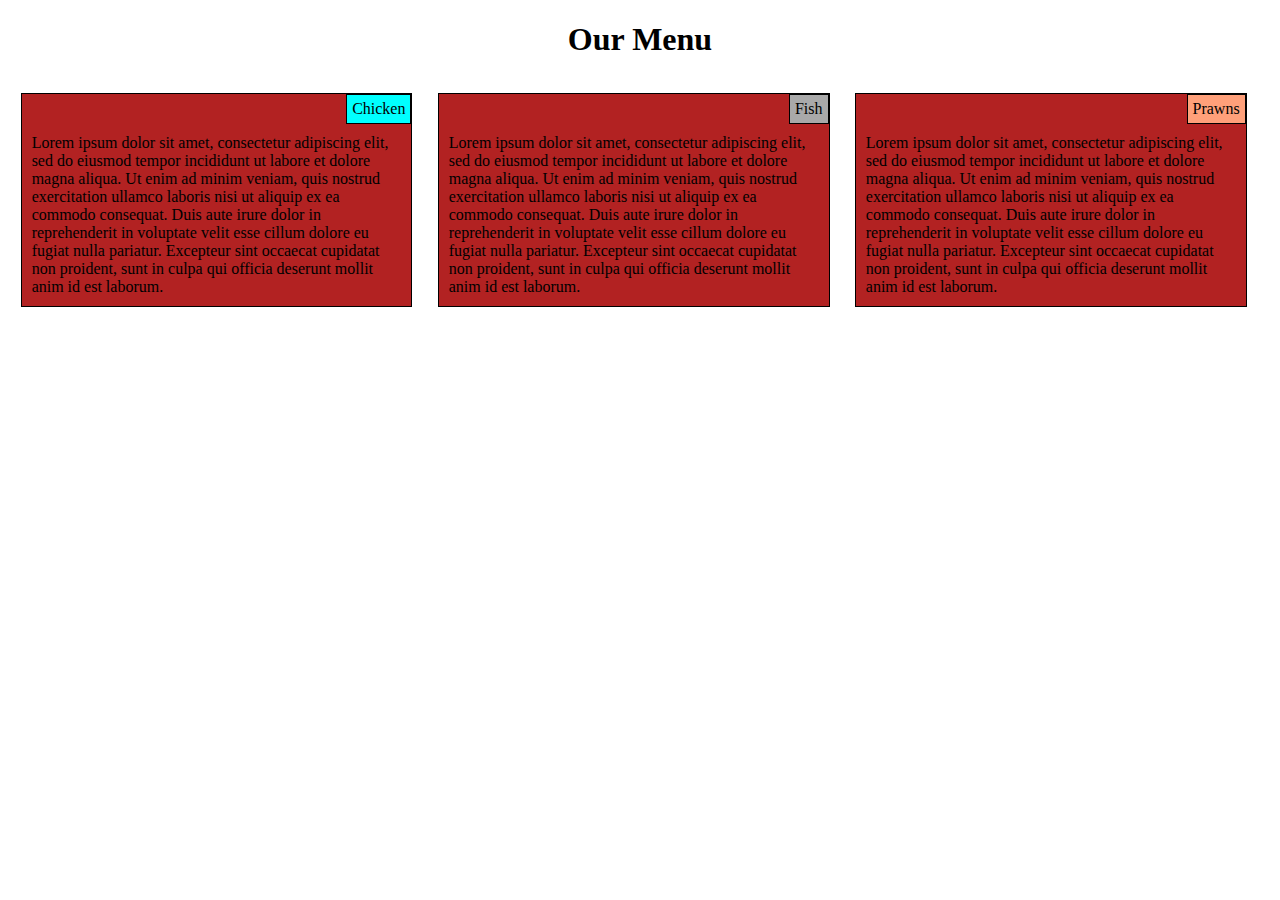
<file: mod2/index.html>
<!DOCTYPE html>
<html>

<head>
    <meta name="viewport" content="width=device-width initial-scale=1.0">
    <title>Module 2</title>
    <link rel="stylesheet" href="css/styles.css">
</head>

<body>
    <h1>Our Menu</h1>
    <div class="first">
        <div class="title">
            Chicken
        </div>
        <div class="text">
            Lorem ipsum dolor sit amet, consectetur adipiscing elit, sed do eiusmod tempor incididunt ut labore et
            dolore magna aliqua. Ut enim ad minim veniam, quis nostrud exercitation ullamco laboris nisi ut aliquip ex
            ea commodo consequat. Duis aute irure dolor in reprehenderit in voluptate velit esse cillum dolore eu fugiat
            nulla pariatur. Excepteur sint occaecat cupidatat non proident, sunt in culpa qui officia deserunt mollit
            anim id est laborum.
        </div>
    </div>
    <div class="second">
        <div class="title">
            Fish
        </div>
        <div class="text">
            Lorem ipsum dolor sit amet, consectetur adipiscing elit, sed do eiusmod tempor incididunt ut labore et
            dolore magna aliqua. Ut enim ad minim veniam, quis nostrud exercitation ullamco laboris nisi ut aliquip ex
            ea commodo consequat. Duis aute irure dolor in reprehenderit in voluptate velit esse cillum dolore eu fugiat
            nulla pariatur. Excepteur sint occaecat cupidatat non proident, sunt in culpa qui officia deserunt mollit
            anim id est laborum.
        </div>
    </div>
    <div class="third">
        <div class="title">
            Prawns
        </div>
        <div class="text">
            Lorem ipsum dolor sit amet, consectetur adipiscing elit, sed do eiusmod tempor incididunt ut labore et
            dolore magna aliqua. Ut enim ad minim veniam, quis nostrud exercitation ullamco laboris nisi ut aliquip ex
            ea commodo consequat. Duis aute irure dolor in reprehenderit in voluptate velit esse cillum dolore eu fugiat
            nulla pariatur. Excepteur sint occaecat cupidatat non proident, sunt in culpa qui officia deserunt mollit
            anim id est laborum.
        </div>
    </div>
</body>

</html>
</file>
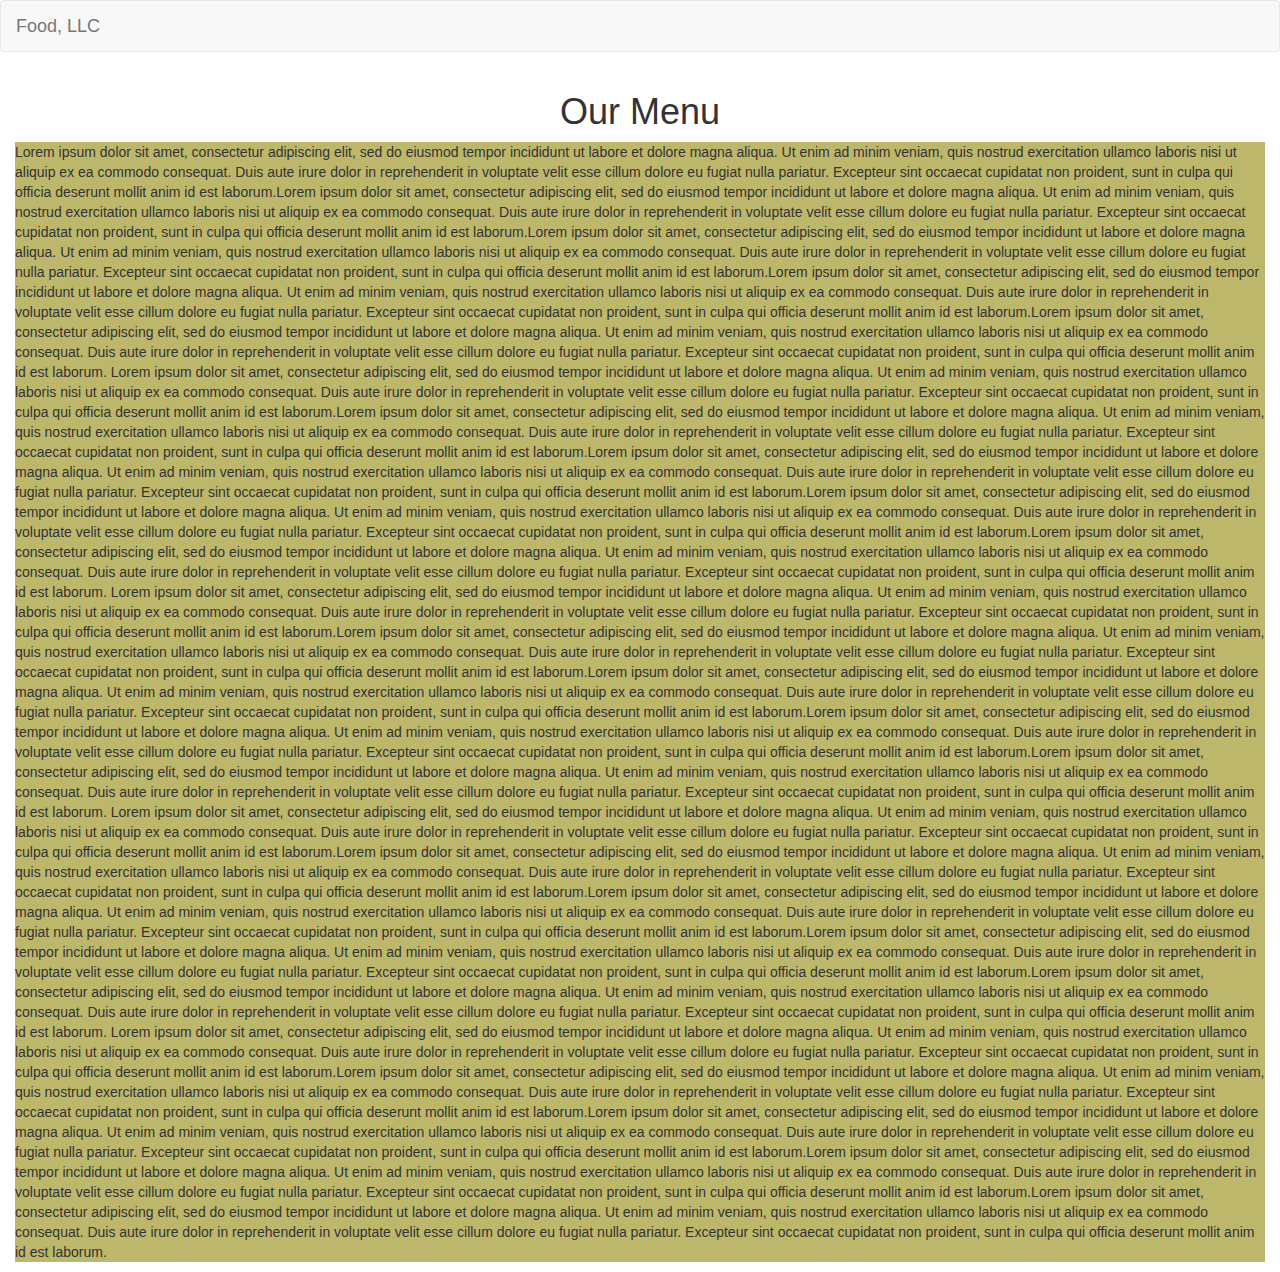
<file: mod3/index.html>
<!DOCTYPE html>
<html lang="en">

<head>
    <meta charset="utf-8">
    <meta name="viewport" content="width=device-width, initial-scale=1">
    <title>Module 3</title>
    <link rel="stylesheet" href="css/bootstrap.min.css">
    <link rel="stylesheet" href="css/styles.css">
</head>

<body>
    <nav class="navbar navbar-default">
        <div class="container-fluid">
            <div class="navbar-header">
                <div class="navbar-brand">Food, LLC</div>
                <button type="button" class="navbar-toggle collapsed" data-toggle="collapse" data-target="#buttonMenu"
                    aria-expanded="false">
                    <span class="sr-only">Toggle navigation</span>
                    <span class="icon-bar"></span>
                    <span class="icon-bar"></span>
                    <span class="icon-bar"></span>
                </button>
            </div>
            <div class="collapse navbar-collapse" id="buttonMenu">
                <ul class="nav navbar-nav visible-xs text-center" id=navigationList>
                    <li>
                        Chicken
                    </li>
                    <li>
                        Beef
                    </li>
                    <li>
                        Sushi
                    </li>
                </ul>
            </div>
        </div>
    </nav>
    <div class="container-fluid">
        <h1 class="text-center">Our Menu</h1>
        <div class="row">
            <div class="col-xs-12">
                <p>
                    Lorem ipsum dolor sit amet, consectetur adipiscing elit, sed do eiusmod tempor incididunt ut labore
                    et
                    dolore magna aliqua. Ut enim ad minim veniam, quis nostrud exercitation ullamco laboris nisi ut
                    aliquip
                    ex ea commodo consequat. Duis aute irure dolor in reprehenderit in voluptate velit esse cillum
                    dolore eu
                    fugiat nulla pariatur. Excepteur sint occaecat cupidatat non proident, sunt in culpa qui officia
                    deserunt mollit anim id est laborum.Lorem ipsum dolor sit amet, consectetur adipiscing elit, sed do
                    eiusmod tempor incididunt ut labore et dolore magna aliqua. Ut enim ad minim veniam, quis nostrud
                    exercitation ullamco laboris nisi ut aliquip ex ea commodo consequat. Duis aute irure dolor in
                    reprehenderit in voluptate velit esse cillum dolore eu fugiat nulla pariatur. Excepteur sint
                    occaecat
                    cupidatat non proident, sunt in culpa qui officia deserunt mollit anim id est laborum.Lorem ipsum
                    dolor
                    sit amet, consectetur adipiscing elit, sed do eiusmod tempor incididunt ut labore et dolore magna
                    aliqua. Ut enim ad minim veniam, quis nostrud exercitation ullamco laboris nisi ut aliquip ex ea
                    commodo
                    consequat. Duis aute irure dolor in reprehenderit in voluptate velit esse cillum dolore eu fugiat
                    nulla
                    pariatur. Excepteur sint occaecat cupidatat non proident, sunt in culpa qui officia deserunt mollit
                    anim
                    id est laborum.Lorem ipsum dolor sit amet, consectetur adipiscing elit, sed do eiusmod tempor
                    incididunt
                    ut labore et dolore magna aliqua. Ut enim ad minim veniam, quis nostrud exercitation ullamco laboris
                    nisi ut aliquip ex ea commodo consequat. Duis aute irure dolor in reprehenderit in voluptate velit
                    esse
                    cillum dolore eu fugiat nulla pariatur. Excepteur sint occaecat cupidatat non proident, sunt in
                    culpa
                    qui officia deserunt mollit anim id est laborum.Lorem ipsum dolor sit amet, consectetur adipiscing
                    elit,
                    sed do eiusmod tempor incididunt ut labore et dolore magna aliqua. Ut enim ad minim veniam, quis
                    nostrud
                    exercitation ullamco laboris nisi ut aliquip ex ea commodo consequat. Duis aute irure dolor in
                    reprehenderit in voluptate velit esse cillum dolore eu fugiat nulla pariatur. Excepteur sint
                    occaecat
                    cupidatat non proident, sunt in culpa qui officia deserunt mollit anim id est laborum.
                    Lorem ipsum dolor sit amet, consectetur adipiscing elit, sed do eiusmod tempor incididunt ut labore
                    et
                    dolore magna aliqua. Ut enim ad minim veniam, quis nostrud exercitation ullamco laboris nisi ut
                    aliquip
                    ex ea commodo consequat. Duis aute irure dolor in reprehenderit in voluptate velit esse cillum
                    dolore eu
                    fugiat nulla pariatur. Excepteur sint occaecat cupidatat non proident, sunt in culpa qui officia
                    deserunt mollit anim id est laborum.Lorem ipsum dolor sit amet, consectetur adipiscing elit, sed do
                    eiusmod tempor incididunt ut labore et dolore magna aliqua. Ut enim ad minim veniam, quis nostrud
                    exercitation ullamco laboris nisi ut aliquip ex ea commodo consequat. Duis aute irure dolor in
                    reprehenderit in voluptate velit esse cillum dolore eu fugiat nulla pariatur. Excepteur sint
                    occaecat
                    cupidatat non proident, sunt in culpa qui officia deserunt mollit anim id est laborum.Lorem ipsum
                    dolor
                    sit amet, consectetur adipiscing elit, sed do eiusmod tempor incididunt ut labore et dolore magna
                    aliqua. Ut enim ad minim veniam, quis nostrud exercitation ullamco laboris nisi ut aliquip ex ea
                    commodo
                    consequat. Duis aute irure dolor in reprehenderit in voluptate velit esse cillum dolore eu fugiat
                    nulla
                    pariatur. Excepteur sint occaecat cupidatat non proident, sunt in culpa qui officia deserunt mollit
                    anim
                    id est laborum.Lorem ipsum dolor sit amet, consectetur adipiscing elit, sed do eiusmod tempor
                    incididunt
                    ut labore et dolore magna aliqua. Ut enim ad minim veniam, quis nostrud exercitation ullamco laboris
                    nisi ut aliquip ex ea commodo consequat. Duis aute irure dolor in reprehenderit in voluptate velit
                    esse
                    cillum dolore eu fugiat nulla pariatur. Excepteur sint occaecat cupidatat non proident, sunt in
                    culpa
                    qui officia deserunt mollit anim id est laborum.Lorem ipsum dolor sit amet, consectetur adipiscing
                    elit,
                    sed do eiusmod tempor incididunt ut labore et dolore magna aliqua. Ut enim ad minim veniam, quis
                    nostrud
                    exercitation ullamco laboris nisi ut aliquip ex ea commodo consequat. Duis aute irure dolor in
                    reprehenderit in voluptate velit esse cillum dolore eu fugiat nulla pariatur. Excepteur sint
                    occaecat
                    cupidatat non proident, sunt in culpa qui officia deserunt mollit anim id est laborum.
                    Lorem ipsum dolor sit amet, consectetur adipiscing elit, sed do eiusmod tempor incididunt ut labore
                    et
                    dolore magna aliqua. Ut enim ad minim veniam, quis nostrud exercitation ullamco laboris nisi ut
                    aliquip
                    ex ea commodo consequat. Duis aute irure dolor in reprehenderit in voluptate velit esse cillum
                    dolore eu
                    fugiat nulla pariatur. Excepteur sint occaecat cupidatat non proident, sunt in culpa qui officia
                    deserunt mollit anim id est laborum.Lorem ipsum dolor sit amet, consectetur adipiscing elit, sed do
                    eiusmod tempor incididunt ut labore et dolore magna aliqua. Ut enim ad minim veniam, quis nostrud
                    exercitation ullamco laboris nisi ut aliquip ex ea commodo consequat. Duis aute irure dolor in
                    reprehenderit in voluptate velit esse cillum dolore eu fugiat nulla pariatur. Excepteur sint
                    occaecat
                    cupidatat non proident, sunt in culpa qui officia deserunt mollit anim id est laborum.Lorem ipsum
                    dolor
                    sit amet, consectetur adipiscing elit, sed do eiusmod tempor incididunt ut labore et dolore magna
                    aliqua. Ut enim ad minim veniam, quis nostrud exercitation ullamco laboris nisi ut aliquip ex ea
                    commodo
                    consequat. Duis aute irure dolor in reprehenderit in voluptate velit esse cillum dolore eu fugiat
                    nulla
                    pariatur. Excepteur sint occaecat cupidatat non proident, sunt in culpa qui officia deserunt mollit
                    anim
                    id est laborum.Lorem ipsum dolor sit amet, consectetur adipiscing elit, sed do eiusmod tempor
                    incididunt
                    ut labore et dolore magna aliqua. Ut enim ad minim veniam, quis nostrud exercitation ullamco laboris
                    nisi ut aliquip ex ea commodo consequat. Duis aute irure dolor in reprehenderit in voluptate velit
                    esse
                    cillum dolore eu fugiat nulla pariatur. Excepteur sint occaecat cupidatat non proident, sunt in
                    culpa
                    qui officia deserunt mollit anim id est laborum.Lorem ipsum dolor sit amet, consectetur adipiscing
                    elit,
                    sed do eiusmod tempor incididunt ut labore et dolore magna aliqua. Ut enim ad minim veniam, quis
                    nostrud
                    exercitation ullamco laboris nisi ut aliquip ex ea commodo consequat. Duis aute irure dolor in
                    reprehenderit in voluptate velit esse cillum dolore eu fugiat nulla pariatur. Excepteur sint
                    occaecat
                    cupidatat non proident, sunt in culpa qui officia deserunt mollit anim id est laborum.
                    Lorem ipsum dolor sit amet, consectetur adipiscing elit, sed do eiusmod tempor incididunt ut labore
                    et
                    dolore magna aliqua. Ut enim ad minim veniam, quis nostrud exercitation ullamco laboris nisi ut
                    aliquip
                    ex ea commodo consequat. Duis aute irure dolor in reprehenderit in voluptate velit esse cillum
                    dolore eu
                    fugiat nulla pariatur. Excepteur sint occaecat cupidatat non proident, sunt in culpa qui officia
                    deserunt mollit anim id est laborum.Lorem ipsum dolor sit amet, consectetur adipiscing elit, sed do
                    eiusmod tempor incididunt ut labore et dolore magna aliqua. Ut enim ad minim veniam, quis nostrud
                    exercitation ullamco laboris nisi ut aliquip ex ea commodo consequat. Duis aute irure dolor in
                    reprehenderit in voluptate velit esse cillum dolore eu fugiat nulla pariatur. Excepteur sint
                    occaecat
                    cupidatat non proident, sunt in culpa qui officia deserunt mollit anim id est laborum.Lorem ipsum
                    dolor
                    sit amet, consectetur adipiscing elit, sed do eiusmod tempor incididunt ut labore et dolore magna
                    aliqua. Ut enim ad minim veniam, quis nostrud exercitation ullamco laboris nisi ut aliquip ex ea
                    commodo
                    consequat. Duis aute irure dolor in reprehenderit in voluptate velit esse cillum dolore eu fugiat
                    nulla
                    pariatur. Excepteur sint occaecat cupidatat non proident, sunt in culpa qui officia deserunt mollit
                    anim
                    id est laborum.Lorem ipsum dolor sit amet, consectetur adipiscing elit, sed do eiusmod tempor
                    incididunt
                    ut labore et dolore magna aliqua. Ut enim ad minim veniam, quis nostrud exercitation ullamco laboris
                    nisi ut aliquip ex ea commodo consequat. Duis aute irure dolor in reprehenderit in voluptate velit
                    esse
                    cillum dolore eu fugiat nulla pariatur. Excepteur sint occaecat cupidatat non proident, sunt in
                    culpa
                    qui officia deserunt mollit anim id est laborum.Lorem ipsum dolor sit amet, consectetur adipiscing
                    elit,
                    sed do eiusmod tempor incididunt ut labore et dolore magna aliqua. Ut enim ad minim veniam, quis
                    nostrud
                    exercitation ullamco laboris nisi ut aliquip ex ea commodo consequat. Duis aute irure dolor in
                    reprehenderit in voluptate velit esse cillum dolore eu fugiat nulla pariatur. Excepteur sint
                    occaecat
                    cupidatat non proident, sunt in culpa qui officia deserunt mollit anim id est laborum.
                    Lorem ipsum dolor sit amet, consectetur adipiscing elit, sed do eiusmod tempor incididunt ut labore
                    et
                    dolore magna aliqua. Ut enim ad minim veniam, quis nostrud exercitation ullamco laboris nisi ut
                    aliquip
                    ex ea commodo consequat. Duis aute irure dolor in reprehenderit in voluptate velit esse cillum
                    dolore eu
                    fugiat nulla pariatur. Excepteur sint occaecat cupidatat non proident, sunt in culpa qui officia
                    deserunt mollit anim id est laborum.Lorem ipsum dolor sit amet, consectetur adipiscing elit, sed do
                    eiusmod tempor incididunt ut labore et dolore magna aliqua. Ut enim ad minim veniam, quis nostrud
                    exercitation ullamco laboris nisi ut aliquip ex ea commodo consequat. Duis aute irure dolor in
                    reprehenderit in voluptate velit esse cillum dolore eu fugiat nulla pariatur. Excepteur sint
                    occaecat
                    cupidatat non proident, sunt in culpa qui officia deserunt mollit anim id est laborum.Lorem ipsum
                    dolor
                    sit amet, consectetur adipiscing elit, sed do eiusmod tempor incididunt ut labore et dolore magna
                    aliqua. Ut enim ad minim veniam, quis nostrud exercitation ullamco laboris nisi ut aliquip ex ea
                    commodo
                    consequat. Duis aute irure dolor in reprehenderit in voluptate velit esse cillum dolore eu fugiat
                    nulla
                    pariatur. Excepteur sint occaecat cupidatat non proident, sunt in culpa qui officia deserunt mollit
                    anim
                    id est laborum.Lorem ipsum dolor sit amet, consectetur adipiscing elit, sed do eiusmod tempor
                    incididunt
                    ut labore et dolore magna aliqua. Ut enim ad minim veniam, quis nostrud exercitation ullamco laboris
                    nisi ut aliquip ex ea commodo consequat. Duis aute irure dolor in reprehenderit in voluptate velit
                    esse
                    cillum dolore eu fugiat nulla pariatur. Excepteur sint occaecat cupidatat non proident, sunt in
                    culpa
                    qui officia deserunt mollit anim id est laborum.Lorem ipsum dolor sit amet, consectetur adipiscing
                    elit,
                    sed do eiusmod tempor incididunt ut labore et dolore magna aliqua. Ut enim ad minim veniam, quis
                    nostrud
                    exercitation ullamco laboris nisi ut aliquip ex ea commodo consequat. Duis aute irure dolor in
                    reprehenderit in voluptate velit esse cillum dolore eu fugiat nulla pariatur. Excepteur sint
                    occaecat
                    cupidatat non proident, sunt in culpa qui officia deserunt mollit anim id est laborum.
                </p>
            </div>
        </div>
    </div>
    <script src="js/jquery-2.2.4.min.js"></script>
    <script src="js/bootstrap.min.js"></script>
</body>

</html>
</file>
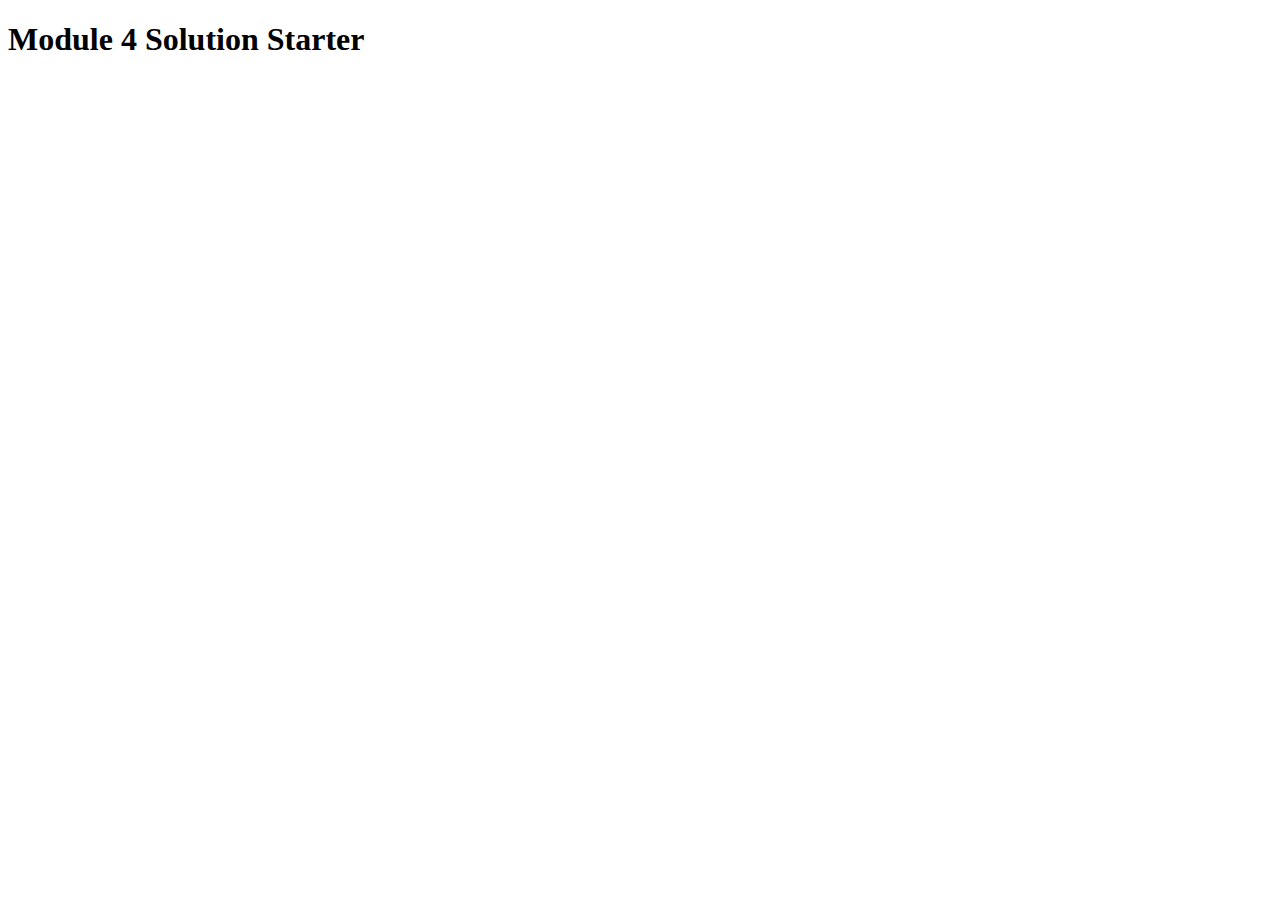
<file: mod4/index.html>
<!DOCTYPE html>
<html>
<head>
  <meta charset="utf-8">
  <title>Module 4 Solution Starter</title>
  <script>
    var names = []; // DO NOT REMOVE
  </script>
  <script src="SpeakHello.js"></script>
  <script src="SpeakGoodBye.js"></script>
  <script src="script.js"></script>
</head>
<body>
  <h1>Module 4 Solution Starter</h1>
</body>
</html>
</file>
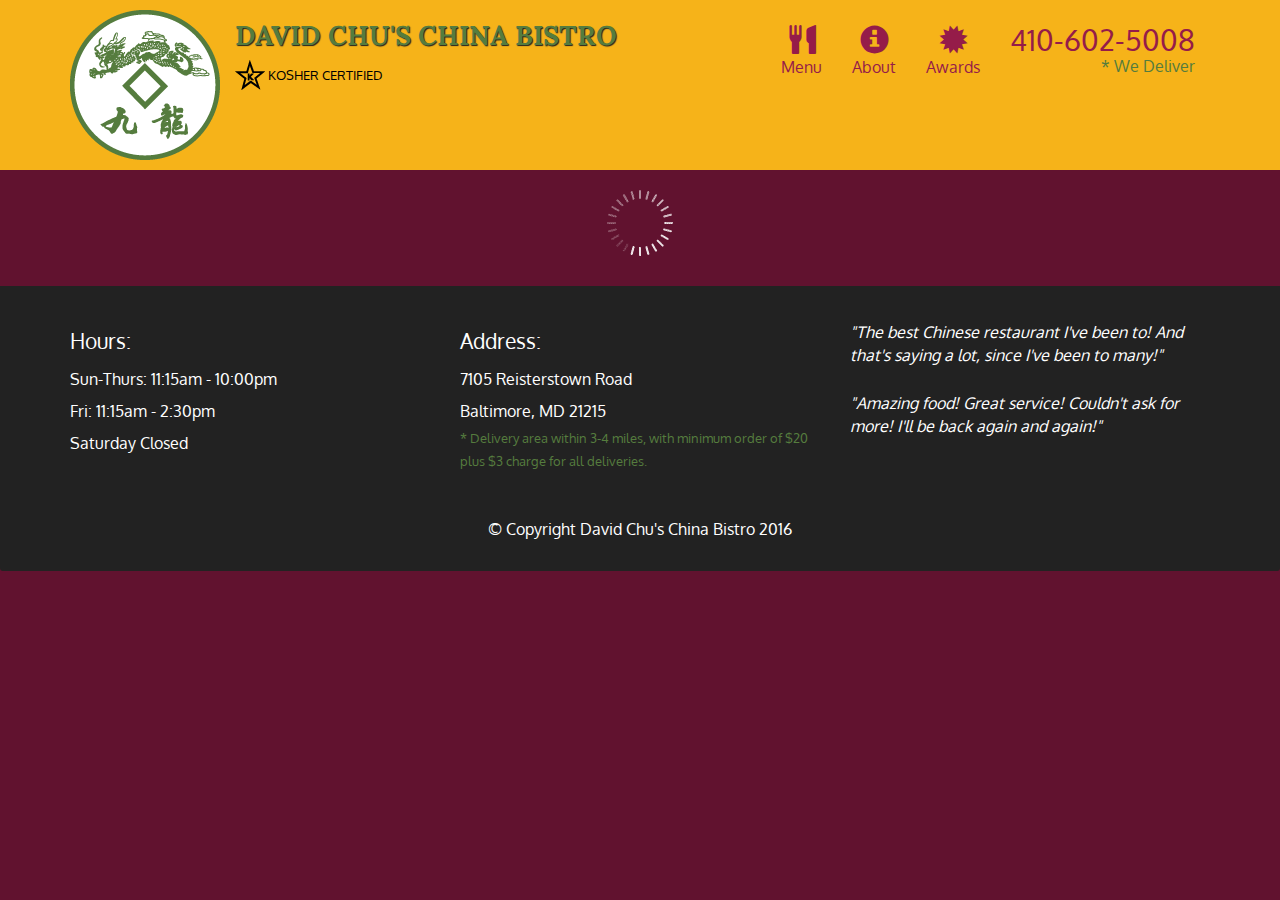
<file: mod5/index.html>
<!doctype html>
<html lang="en">
  <head>
    <meta charset="utf-8">
    <meta http-equiv="X-UA-Compatible" content="IE=edge">
    <meta name="viewport" content="width=device-width, initial-scale=1">
    <title>David Chu's China Bistro</title>
    <link rel="stylesheet" href="css/bootstrap.min.css">
    <link rel="stylesheet" href="css/styles.css">
    <link href='https://fonts.googleapis.com/css?family=Oxygen:400,300,700' rel='stylesheet' type='text/css'>
    <link href='https://fonts.googleapis.com/css?family=Lora' rel='stylesheet' type='text/css'>
  </head>
<body>
  <header>
    <nav id="header-nav" class="navbar navbar-default">
      <div class="container">
        <div class="navbar-header">
          <a href="index.html" class="pull-left visible-md visible-lg">
            <div id="logo-img" alt="Logo image"></div>
          </a>

          <div class="navbar-brand">
            <a href="index.html"><h1>David Chu's China Bistro</h1></a>
            <p>
              <img src="images/star-k-logo.png" alt="Kosher certification">
              <span>Kosher Certified</span>
            </p>
          </div>

          <button id="navbarToggle" type="button" class="navbar-toggle collapsed" data-toggle="collapse" data-target="#collapsable-nav" aria-expanded="false">
            <span class="sr-only">Toggle navigation</span>
            <span class="icon-bar"></span>
            <span class="icon-bar"></span>
            <span class="icon-bar"></span>
          </button>
        </div>
        
        <div id="collapsable-nav" class="collapse navbar-collapse">
           <ul id="nav-list" class="nav navbar-nav navbar-right">
            <li id="navHomeButton" class="visible-xs active">
              <a href="index.html">
                <span class="glyphicon glyphicon-home"></span> Home</a>
            </li>
            <li id="navMenuButton">
              <a href="#" onclick="$dc.loadMenuCategories();">
                <span class="glyphicon glyphicon-cutlery"></span><br class="hidden-xs"> Menu</a>
            </li>
            <li>
              <a href="#">
                <span class="glyphicon glyphicon-info-sign"></span><br class="hidden-xs"> About</a>
            </li>
            <li>
              <a href="#">
                <span class="glyphicon glyphicon-certificate"></span><br class="hidden-xs"> Awards</a>
            </li>
            <li id="phone" class="hidden-xs">
              <a href="tel:410-602-5008">
                <span>410-602-5008</span></a><div>* We Deliver</div>
            </li>
          </ul><!-- #nav-list -->
        </div><!-- .collapse .navbar-collapse -->
      </div><!-- .container -->
    </nav><!-- #header-nav -->
  </header>

  <div id="call-btn" class="visible-xs">
    <a class="btn" href="tel:410-602-5008">
    <span class="glyphicon glyphicon-earphone"></span>
    410-602-5008
    </a>
  </div>
  <div id="xs-deliver" class="text-center visible-xs">* We Deliver</div>

  <div id="main-content" class="container"></div>

  <footer class="panel-footer">
    <div class="container">
      <div class="row">
        <section id="hours" class="col-sm-4">
          <span>Hours:</span><br>
          Sun-Thurs: 11:15am - 10:00pm<br>
          Fri: 11:15am - 2:30pm<br>
          Saturday Closed
          <hr class="visible-xs">
        </section>
        <section id="address" class="col-sm-4">
          <span>Address:</span><br>
          7105 Reisterstown Road<br>
          Baltimore, MD 21215
          <p>* Delivery area within 3-4 miles, with minimum order of $20 plus $3 charge for all deliveries.</p>
          <hr class="visible-xs">
        </section>
        <section id="testimonials" class="col-sm-4">
          <p>"The best Chinese restaurant I've been to! And that's saying a lot, since I've been to many!"</p>
          <p>"Amazing food! Great service! Couldn't ask for more! I'll be back again and again!"</p>
        </section>
      </div>
      <div class="text-center">&copy; Copyright David Chu's China Bistro 2016</div>
    </div>
  </footer>

  <!-- jQuery (Bootstrap JS plugins depend on it) -->
  <script src="js/jquery-2.1.4.min.js"></script>
  <script src="js/bootstrap.min.js"></script>
  <script src="js/ajax-utils.js"></script>
  <script src="js/script.js"></script>
</body>
</html>
</file>
<file: mod2/css/styles.css>
* {
    box-sizing: border-box;
}

h1 {
    text-align: center;
}



.first,.second,.third {
    background-color: firebrick;
    float: left;
    border: 1px solid black;
    margin-left: 1%;
    margin-right: 1%;
    margin-top: 1%;
    margin-bottom: 1%;
    position: relative;
}

.first > .title {
    background-color: aqua;
}

.second > .title {
    background-color: darkgrey;
}

.third > .title {
    background-color: lightsalmon;
}

.title {
    border: 1px solid black;
    position: absolute;
    right: 0px;
    padding: 5px;
}

.text {
    padding: 10px;
    margin-top: 30px;
}

@media (min-width : 992px) {
    .first {
        width: 31%;
    }
    .second {
        width: 31%;
    }
    .third {
        width: 31%;
    }
}

@media (min-width : 768px) and (max-width : 991px) {
    .first {
        width: 48%;
    }
    .second {
        width: 48%;
    }
    .third {
        width: 98%;
    }
}

@media (max-width : 767px) {
    .first, .second, .third {
        width: 100%;
    }
}
</file>
<file: mod3/css/styles.css>
#navigationList {
    background-color: bisque;
}
p {
    background-color: darkkhaki;
}
</file>
<file: mod5/css/styles.css>
body {
  font-size: 16px;
  color: #fff;
  background-color: #61122f;
  font-family: 'Oxygen', sans-serif;
}

/** HEADER **/
#header-nav {
  background-color: #f6b319;
  border-radius: 0;
  border: 0;
}

#logo-img {
  background: url('../images/restaurant-logo_large.png') no-repeat;
  width: 150px;
  height: 150px;
  margin: 10px 15px 10px 0;
}

.navbar-brand {
  padding-top: 25px;
}
.navbar-brand h1 { /* Restaurant name */
  font-family: 'Lora', serif;
  color: #557c3e;
  font-size: 1.5em;
  text-transform: uppercase;
  font-weight: bold;
  text-shadow: 1px 1px 1px #222;
  margin-top: 0;
  margin-bottom: 0;
  line-height: .75;
}
.navbar-brand a:hover, .navbar-brand a:focus {
  text-decoration: none;
}
.navbar-brand p { /* Kosher cert */
  color: #000;
  text-transform: uppercase;
  font-size: .7em;
  margin-top: 15px;
}
.navbar-brand p span { /* Star-K */
  vertical-align: middle;
}

#nav-list {
  margin-top: 10px;
}
#nav-list a {
  color: #951C49;
  text-align: center;
}
#nav-list a:hover {
  background: #E7E7E7;
}
#nav-list a span {
  font-size: 1.8em;
}

#phone {
  margin-top: 5px;
}
#phone a { /* Phone number */
  text-align: right;
  padding-bottom: 0;
}
#phone div { /* We Deliver */
  color: #557c3e;
  text-align: right;
  padding-right: 15px;
}

.navbar-header button.navbar-toggle, .navbar-header .icon-bar {
  border: 1px solid #61122f;
}
.navbar-header button.navbar-toggle {
  clear: both;
  margin-top: -30px;
}
/* END HEADER */

/* FOOTER */
.panel-footer {
  margin-top: 30px;
  padding-top: 35px;
  padding-bottom: 30px;
  background-color: #222;
  border-top: 0;
}
.panel-footer div.row {
  margin-bottom: 35px;
}
#hours, #address {
  line-height: 2;
}
#hours > span, #address > span {
  font-size: 1.3em;
}
#address p {
  color: #557c3e;
  font-size: .8em;
  line-height: 1.8;
}
#testimonials {
  font-style: italic;
}
#testimonials p:nth-child(2) {
  margin-top: 25px;
}
/* END FOOTER */



/* HOME PAGE */
.container .jumbotron {
  box-shadow: 0 0 50px #3F0C1F;
  border: 2px solid #3F0C1F;
}

#menu-tile, #specials-tile, #map-tile {
  height: 250px;
  width: 100%;
  margin-bottom: 15px;
  position: relative;
  border: 2px solid #3F0C1F;
  overflow: hidden;
}
#menu-tile:hover, #specials-tile:hover, #map-tile:hover {
  box-shadow: 0 1px 5px 1px #cccccc;
}
#menu-tile {
  background: url('../images/menu-tile.jpg') no-repeat;
  background-position: center;
}
#specials-tile {
  background: url('../images/specials-tile.jpg') no-repeat;
  background-position: center;
}
#menu-tile span, #specials-tile span, #map-tile span {
  position: absolute;
  bottom: 0;
  right: 0;
  width: 100%;
  text-align: center;
  font-size: 1.6em;
  text-transform: uppercase;
  background-color: #000;
  color: #fff;
  opacity: .8;
}
/* END HOME PAGE */

/* MENU CATEGORIES PAGE */
.category-tile { 
  position: relative;
  border: 2px solid #3F0C1F;
  overflow: hidden;
  width: 200px;
  height: 200px;
  margin: 0 auto 15px;
}
.category-tile span {
  position: absolute;
  bottom: 0;
  right: 0;
  width: 100%;
  text-align: center;
  font-size: 1.2em;
  text-transform: uppercase;
  background-color: #000;
  color: #fff;
  opacity: .8;
}
.category-tile:hover {
  box-shadow: 0 1px 5px 1px #cccccc;
}

#menu-categories-title + div {
  margin-bottom: 50px;
}
/* END MENU CATEGORIES PAGE */

/* SINGLE CATEGORY PAGE */
.menu-item-tile {
  margin-bottom: 25px;
}
.menu-item-tile hr {
  width: 80%;
}
.menu-item-tile .menu-item-price {
  font-size: 1.1em;
  text-align: right;
  margin-top: -15px;
  margin-right: -15px;
}
.menu-item-tile .menu-item-price span {
  font-size: .6em;
}
.menu-item-photo {
  position: relative;
  border: 2px solid #3F0C1F; 
  overflow: hidden;
  padding: 0;
  margin-right: -15px;
  margin-left: auto;
  margin-bottom: 20px;
  max-width: 250px;
}
.menu-item-photo div {
  position: absolute;
  bottom: 0;
  right: 0;
  width: 80px;
  background-color: #557c3e;
  text-align: center;
}
.menu-item-description {
  padding-right: 30px;
}
h3.menu-item-title {
  margin: 0 0 10px;
}
.menu-item-details {
  font-size: .9em;
  font-style: italic;
}
/* END SINGLE CATEGORY PAGE */


/********** Large devices only **********/
@media (min-width: 1200px) {
  .container .jumbotron {
    background: url('../images/jumbotron_1200.jpg') no-repeat;
    height: 675px;
  }
}

/********** Medium devices only **********/
@media (min-width: 992px) and (max-width: 1199px) {
  /* Header */
  #logo-img {
    background: url('../images/restaurant-logo_medium.png') no-repeat;
    width: 100px;
    height: 100px;
    margin: 5px 5px 5px 0;
  }
  /* End Header */

  /* Home Page */
  .container .jumbotron {
    background: url('../images/jumbotron_992.jpg') no-repeat;
    height: 558px;
  }
  /* End Home Page */
}

/********** Small devices only **********/
@media (min-width: 768px) and (max-width: 991px) {
  /* Home Page */
  .container .jumbotron {
    background: url('../images/jumbotron_768.jpg') no-repeat;
    height: 432px;
  }
  /* End Home Page */
}

/********** Extra small devices only **********/
@media (max-width: 767px) {
  /* Header */
  .navbar-brand {
    padding-top: 10px;
    height: 80px;
  }
  .navbar-brand h1 { /* Restaurant name */
    padding-top: 10px;
    font-size: 5vw; /* 1vw = 1% of viewport width */
  }
  .navbar-brand p { /* Kosher cert */
    font-size: .6em;
    margin-top: 12px;
  }
  .navbar-brand p img { /* Star-K */
    height: 20px;
  }

  #collapsable-nav a { /* Collapsed nav menu text */
    font-size: 1.2em;
  }
  #collapsable-nav a span { /* Collapsed nav menu glyph */
    font-size: 1em;
    margin-right: 5px;
  }

  #call-btn > a {
    font-size: 1.5em;
    display: block;
    margin: 0 20px;
    padding: 10px;
    border: 2px solid #fff;
    background-color: #f6b319;
    color: #951c49;
  }
  #xs-deliver {
    margin-top: 5px;
    font-size: .7em;
    letter-spacing: .1em;
    text-transform: uppercase;
  }
  /* End Header */

  /* Footer */
  .panel-footer section {
    margin-bottom: 30px;
    text-align: center;
  }
  .panel-footer section:nth-child(3) {
    margin-bottom: 0; /* margin already exists on the whole row */
  }
  .panel-footer section hr {
    width: 50%;
  }
  /* End Footer */

  /* Home Page */
  .container .jumbotron {
    margin-top: 30px;
    padding: 0;
  }
  #menu-tile, #specials-tile {
    width: 360px;
    margin: 0 auto 15px;
  }

  .menu-item-photo {
    margin-right: auto;
  }
  .menu-item-tile .menu-item-price {
    text-align: center;
  }
  .menu-item-description {
    text-align: center;;
  }
}


/********** Super extra small devices Only :-) (e.g., iPhone 4) **********/
@media (max-width: 479px) {
  /* Header */
  .navbar-brand h1 { /* Restaurant name */
    padding-top: 5px;
    font-size: 6vw;
  }
  /* End Header */
  
  /* Home page */
  #menu-tile, #specials-tile {
    width: 280px;
    margin: 0 auto 15px;
  }

  .col-xxs-12 {
    position: relative;
    min-height: 1px;
    padding-right: 15px;
    padding-left: 15px;
    float: left;
    width: 100%;
  }
}
</file>
